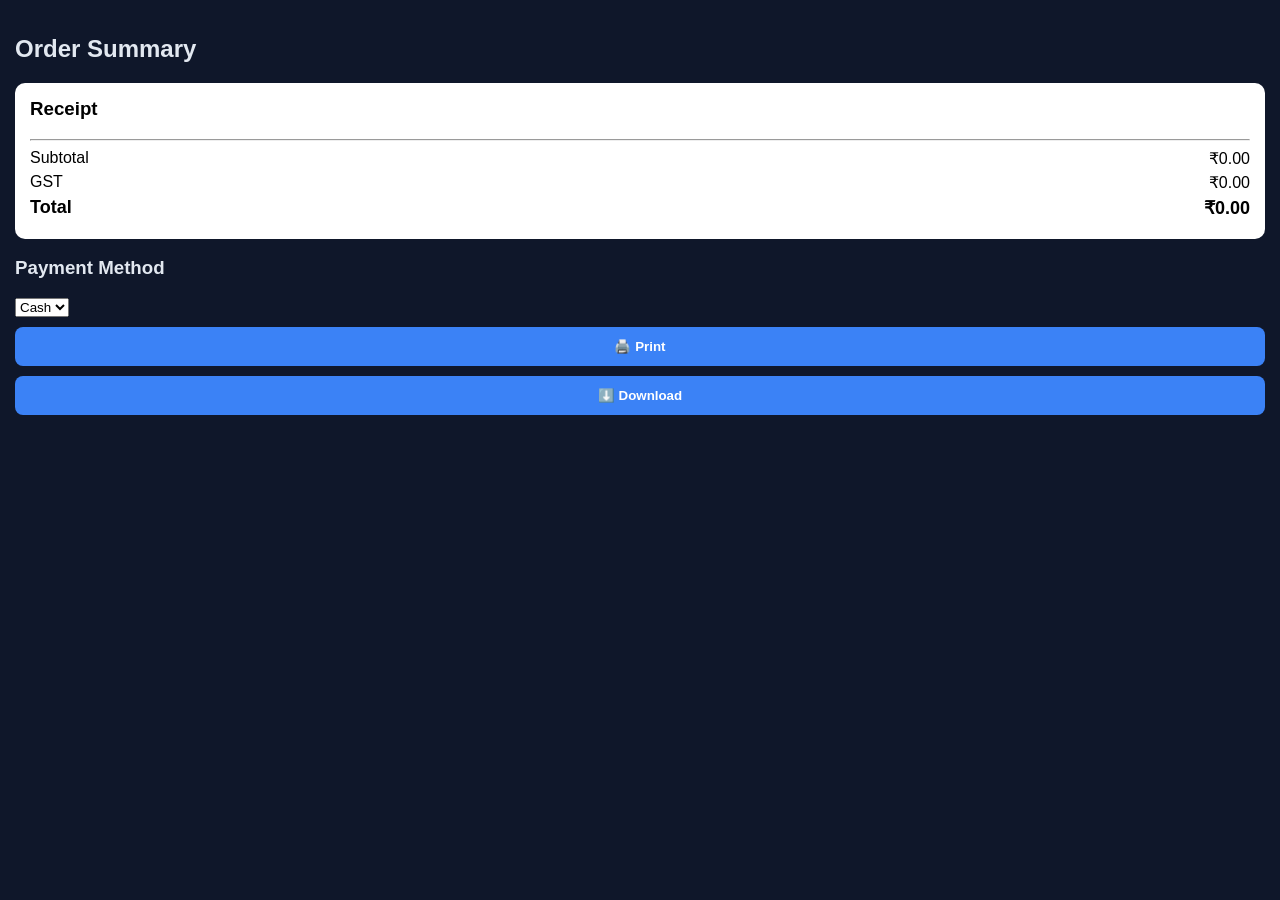
<file: review.html>
<!DOCTYPE html>
<html>
<head>
  <title>Review Order</title>
  <link rel="stylesheet" href="style.css">
</head>
<body>

<div class="review-container">
  <h2>Order Summary</h2>

  <div class="bill" id="bill"></div>

  <h3>Payment Method</h3>
  <select id="payment">
    <option>Cash</option>
    <option>UPI</option>
    <option>Card</option>
  </select>

  <div class="actions">
    <button onclick="printBill()">🖨️ Print</button>
    <button onclick="downloadBill()">⬇️ Download</button>
  </div>
</div>

<script src="review.js"></script>
</body>
</html>
</file>
<file: style.css>
body {
  font-family: 'Segoe UI', sans-serif;
  margin: 0;
  background: #0f172a;
  color: #e2e8f0;
}

/* HEADER */
header {
  display: flex;
  justify-content: space-between;
  align-items: center;
  padding: 12px 16px;
  background: #1e293b;
  box-shadow: 0 2px 5px rgba(0,0,0,0.3);
}

header h2 {
  margin: 0;
  font-size: 18px;
}

header button {
  width: auto;
  padding: 6px 12px;
  font-size: 12px;
  background: #ef4444;
  border: none;
  border-radius: 6px;
  color: white;
}

/* BUTTONS */
button {
  padding: 12px;
  margin-top: 10px;
  width: 100%;
  border: none;
  border-radius: 8px;
  background: #3b82f6;
  color: white;
  font-weight: bold;
}

/* SECTIONS */
section {
  padding: 15px;
}

/* SCANNER */
#scanner {
  width: 100%;
  height: 260px;
  display: none;
  background: black;
  border-radius: 10px;
  margin-top: 10px;
}

/* CART */
#cart div {
  background: #1e293b;
  margin: 5px 0;
  padding: 10px;
  border-radius: 6px;
}

/* TOTAL */
#total {
  font-size: 18px;
  font-weight: bold;
  color: #22c55e;
}

/* MODAL */
.modal {
  position: fixed;
  inset: 0;
  display: none;
  background: rgba(0,0,0,0.7);
}

.modal-content {
  background: white;
  color: black;
  padding: 20px;
  margin: 80px 20px;
  border-radius: 10px;
}

.modal-content input {
  width: 100%;
  margin: 5px 0;
  padding: 10px;
}

/* REVIEW PAGE */
.review-container {
  padding: 15px;
}

.bill {
  background: white;
  color: black;
  padding: 15px;
  border-radius: 10px;
}

.bill h3 {
  margin-top: 0;
}

.row {
  display: flex;
  justify-content: space-between;
  margin: 5px 0;
}

.total {
  font-weight: bold;
  font-size: 18px;
}

.actions button {
  margin-top: 10px;
}
</file>
